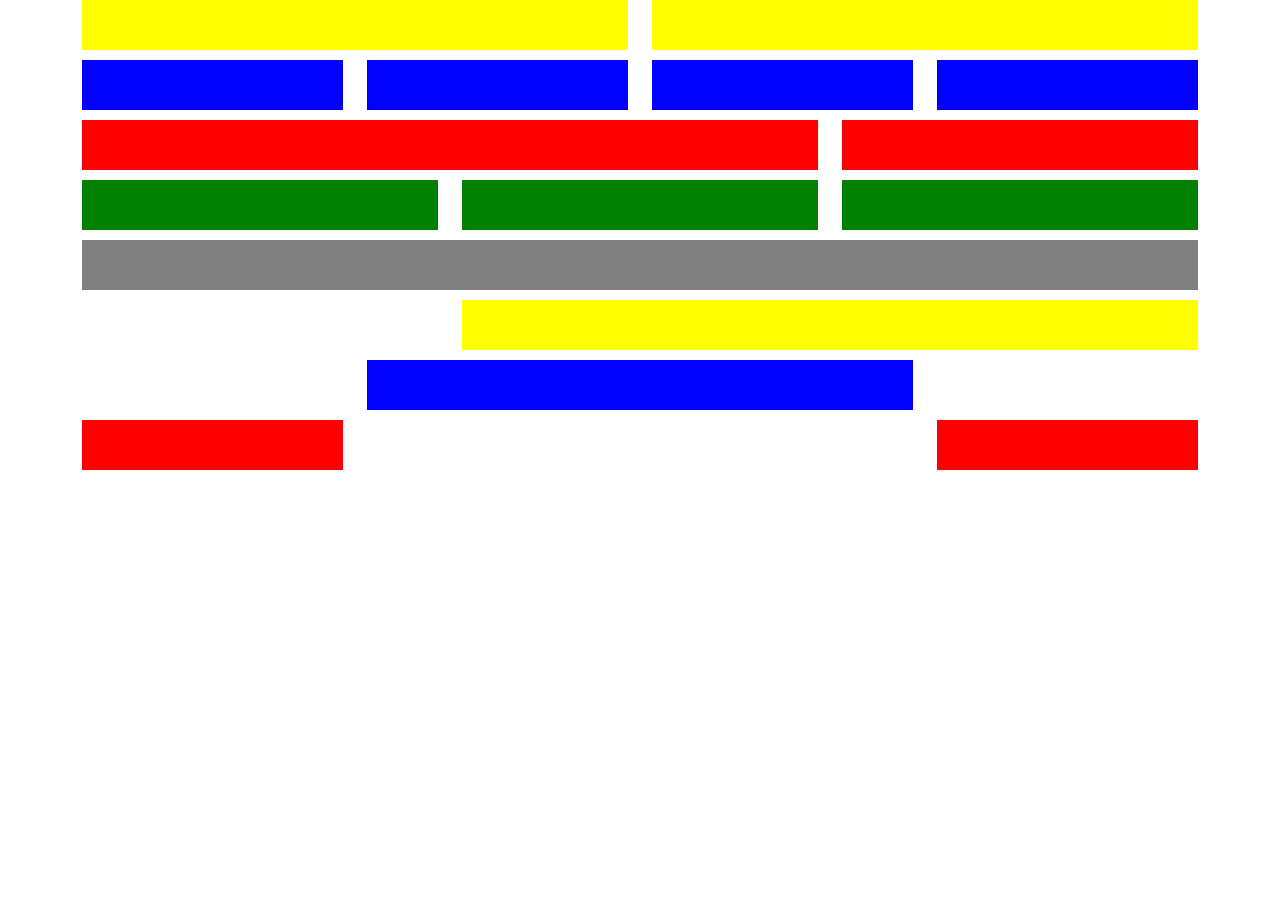
<file: exercice1/index.html>
<!DOCTYPE html>

<html lang="en">




<head>

    <meta charset="UTF-8">

    <meta name="viewport" content="width=device-width, initial-scale=1.0">

    <title>Intro Bootstrap</title>

    <link rel="stylesheet" href="../css/bootstrap.css">

    <link rel="stylesheet" href="./styles.css">

</head>

<body>

    <div class="container">

        <div class="row">

            <div class="col-6">

                <div class="yellow"></div>

            </div>

            <div class="col-6">

                <div class="yellow"></div>

            </div>

        </div>

        <div class="row">

            <div class="col-3">

                <div class="blue"></div>

            </div>

            <div class="col-3">

                <div class="blue"></div>

            </div>

            <div class="col-3">

                <div class="blue"></div>

            </div>

            <div class="col-3">

                <div class="blue"></div>

            </div>

        </div>

        <div class="row">

            <div class="col-8">

                <div class="red"></div>

            </div>

            <div class="col-4">

                <div class="red"></div>

            </div>

        </div>

        <div class="row">

            <div class="col-4">

                <div class="green"></div>

            </div>

            <div class="col-4">

                <div class="green"></div>

            </div>

            <div class="col-4">

                <div class="green"></div>

            </div>

        </div>

        <div class="row">

            <div class="col-12">

                <div class="grey"></div>

            </div>

        </div>

        <div class="row">

            <div class="offset-4 col-8">

                <div class="yellow"></div>

            </div>

        </div>

        <div class="row">

            <div class="offset-3 col-6">

                <div class="blue"></div>

            </div>

        </div>

        <div class="row">

            <div class="col-3">

                <div class="red"></div>

            </div>

            <div class="offset-6 col-3">

                <div class="red"></div>

            </div>

        </div>

     </div>

</body>

</html>
</file>
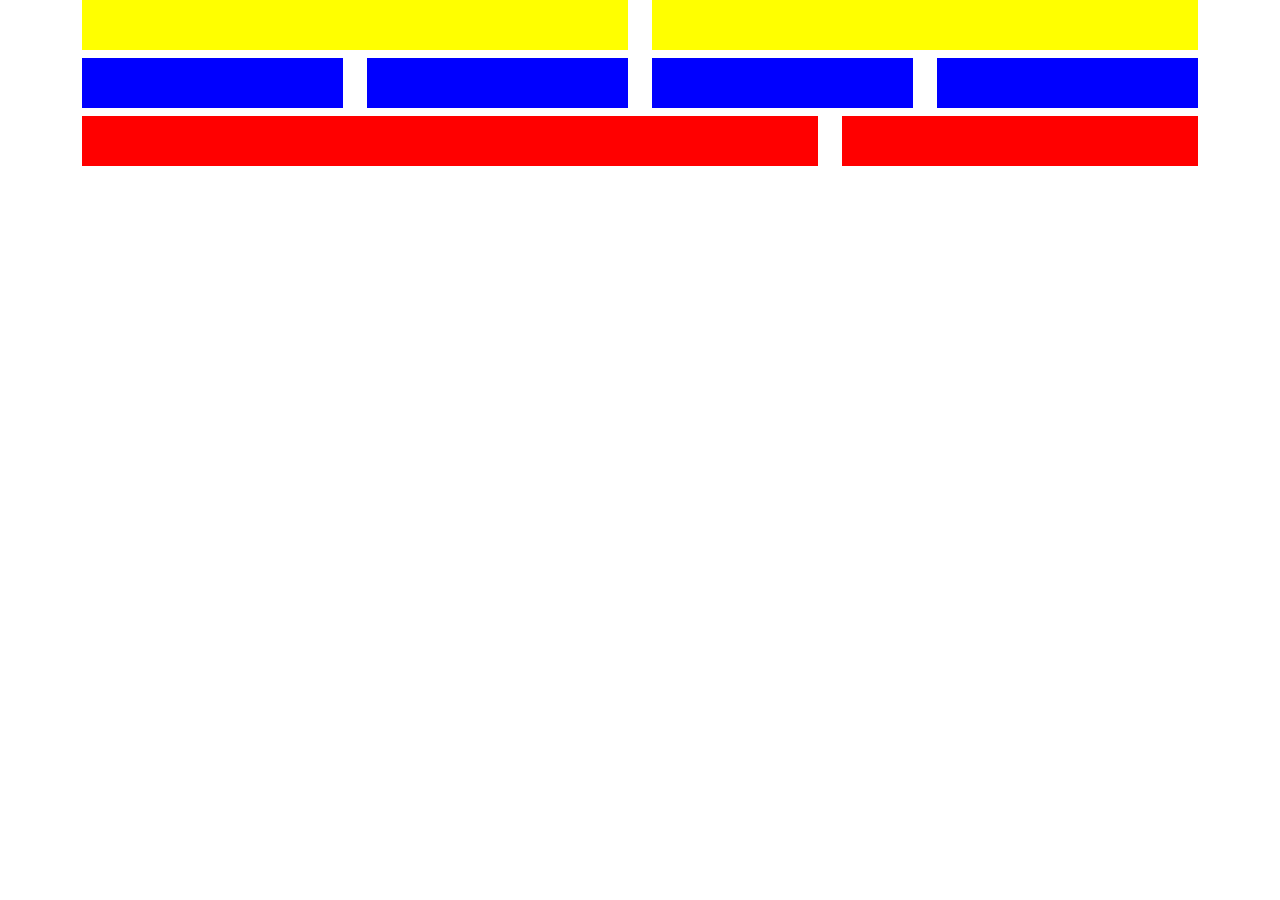
<file: exercice2/index.html>
<!DOCTYPE html>

<html lang="en">




    <head>

        <meta charset="UTF-8">

        <meta name="viewport" content="width=device-width, initial-scale=1.0">

        <title>Exercice2</title>

        <link rel="stylesheet" href="../css/bootstrap.css">

        <link rel="stylesheet" href="./styles.css">




    </head>




    <body>

        <div class="container">

            <div class="row mb-2">
    
                <div class="col-6">
    
                    <div class="yellow"></div>
    
                </div>
    
                <div class="col-6">
    
                    <div class="yellow"></div>
    
                </div>
    
            </div>

            <div class=" row ">

                <div class="col-6 col-md-3 mb-2">

                    <div class="blue"></div>

                 </div>
                
                 <div class="col-6 col-md-3 mb-2">

                    <div class="blue"></div>

                 </div>

                 <div class="col-6 col-md-3 mb-2">

                    <div class="blue"></div>

                 </div>

                 <div class="col-6 col-md-3 mb-2">

                    <div class="blue"></div>

                 </div>

            </div>

            <div class="row">

                <div class="col-12 col-md-8 mb-2">

                    <div class="red"></div>

                </div>

                <div class="offset-6 col-6 col-md-4 offset-md-0 mb-2">

                    <div class="red"></div>

                </div>


            </div>


        </div>


    
     </body>



</html>
</file>
<file: exercice1/styles.css>
.yellow {
    height: 50px;
    background-color:yellow;
    
    
}
.blue {
    height: 50px;
    background-color: blue;
    
}
.red {
    height: 50px;
    background-color: red;
    
}

.green {
    height: 50px;
    background-color: green;

}

.grey {
    height: 50px;
    background-color: grey;
    
}


.row{
    margin-bottom: 10px;
}
</file>
<file: exercice2/styles.css>
.yellow {
    height: 50px;
    background-color:yellow;
    
    
}
.blue {
    height: 50px;
    background-color: blue;
    
}
.red {
    height: 50px;
    background-color: red;
    
}
</file>
